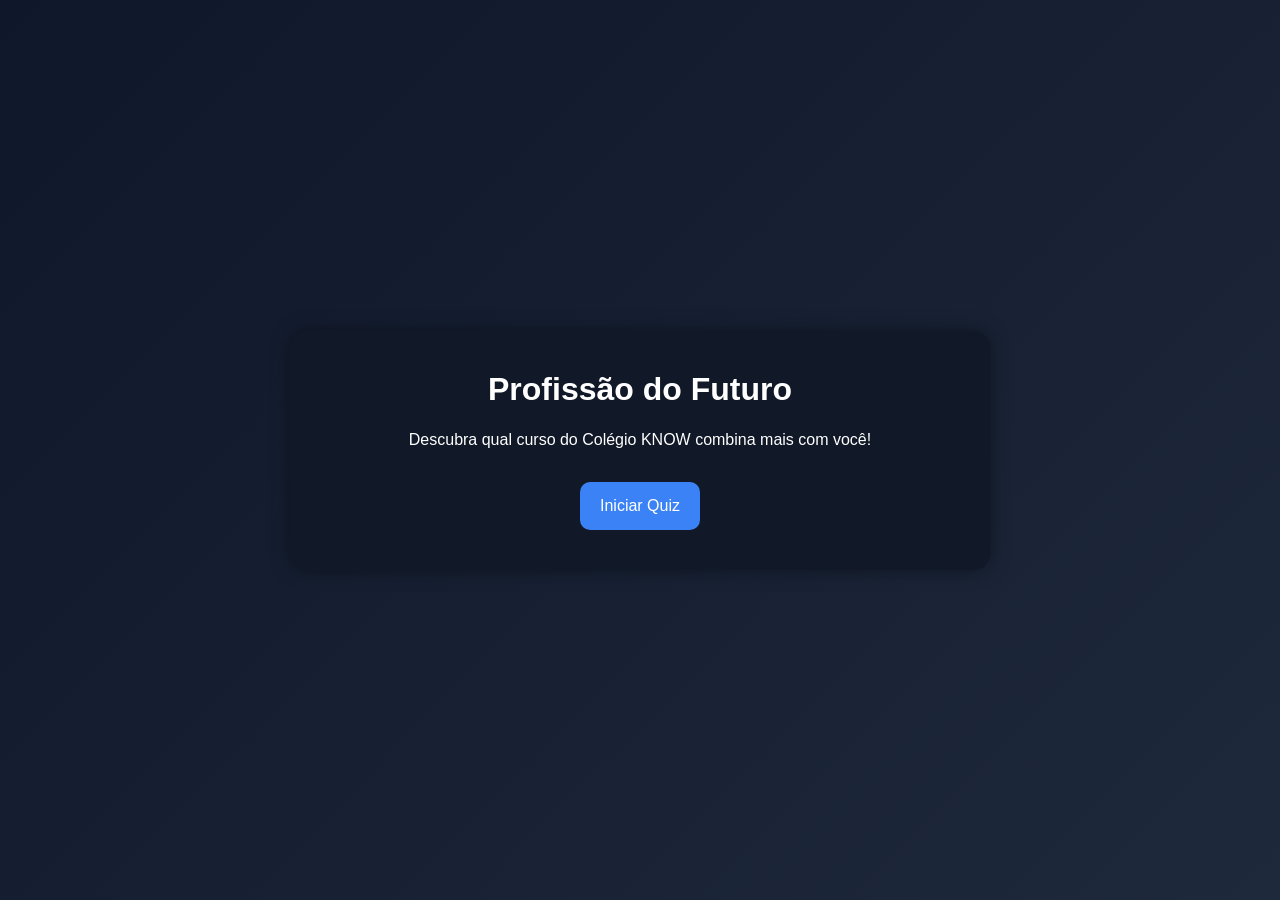
<file: index.html>
<!DOCTYPE html>
<html lang="pt-BR">

<head>
    <meta charset="UTF-8">
    <meta name="viewport" content="width=device-width, initial-scale=1.0">
    <title>Quiz Profissão do Futuro - Colégio KNOW</title>
    <link rel="stylesheet" href="style.css">
</head>

<body>
    <div class="container">
        <div id="inicio" class="card">
            <h1>Profissão do Futuro</h1>
            <p> Descubra qual curso do Colégio KNOW combina mais com você! </p> <button id="btnIniciar">Iniciar
                Quiz</button>
        </div>
        <div id="quiz" class="card oculto">
            <h2 id="pergunta"></h2>
            <div class="alternativas"> <button class="alternativa" data-resposta="A"></button> <button
                    class="alternativa" data-resposta="B"></button> <button class="alternativa"
                    data-resposta="C"></button> </div>
            <p id="contador"></p>
        </div>
        <div id="resultado" class="card oculto">
            <h2>Resultado Final</h2>
            <h3 id="cursoResultado"></h3>
            <p id="textoResultado"></p> <button onclick="reiniciarQuiz()"> Refazer Quiz </button>
        </div>
    </div>
    <script src="script.js"></script>
</body>

</html>
</file>
<file: style.css>
* {
    margin: 0;
    padding: 0;
    box-sizing: border-box;
    font-family: Arial, Helvetica, sans-serif;
}

body {
    background: linear-gradient(135deg, #0f172a, #1e293b);
    color: white;
    min-height: 100vh;
    display: flex;
    justify-content: center;
    align-items: center;
    padding: 20px;
}

.container {
    width: 100%;
    max-width: 700px;
}

.card {
    background: #111827;
    padding: 40px;
    border-radius: 16px;
    box-shadow: 0 0 20px rgba(0, 0, 0, 0.4);
    text-align: center;
}

h1,
h2 {
    margin-bottom: 20px;
}

p {
    margin-bottom: 20px;
    line-height: 1.5;
}

button {
    background: #3b82f6;
    color: white;
    border: none;
    padding: 15px 20px;
    border-radius: 10px;
    cursor: pointer;
    font-size: 16px;
    transition: 0.3s;
    margin-top: 10px;
}

button:hover {
    background: #2563eb;
    transform: scale(1.03);
}

.alternativas {
    display: flex;
    flex-direction: column;
    gap: 15px;
    margin-top: 20px;
}

.alternativa {
    width: 100%;
}

.oculto {
    display: none;
}

#contador {
    margin-top: 20px;
    opacity: 0.7;
}
</file>
